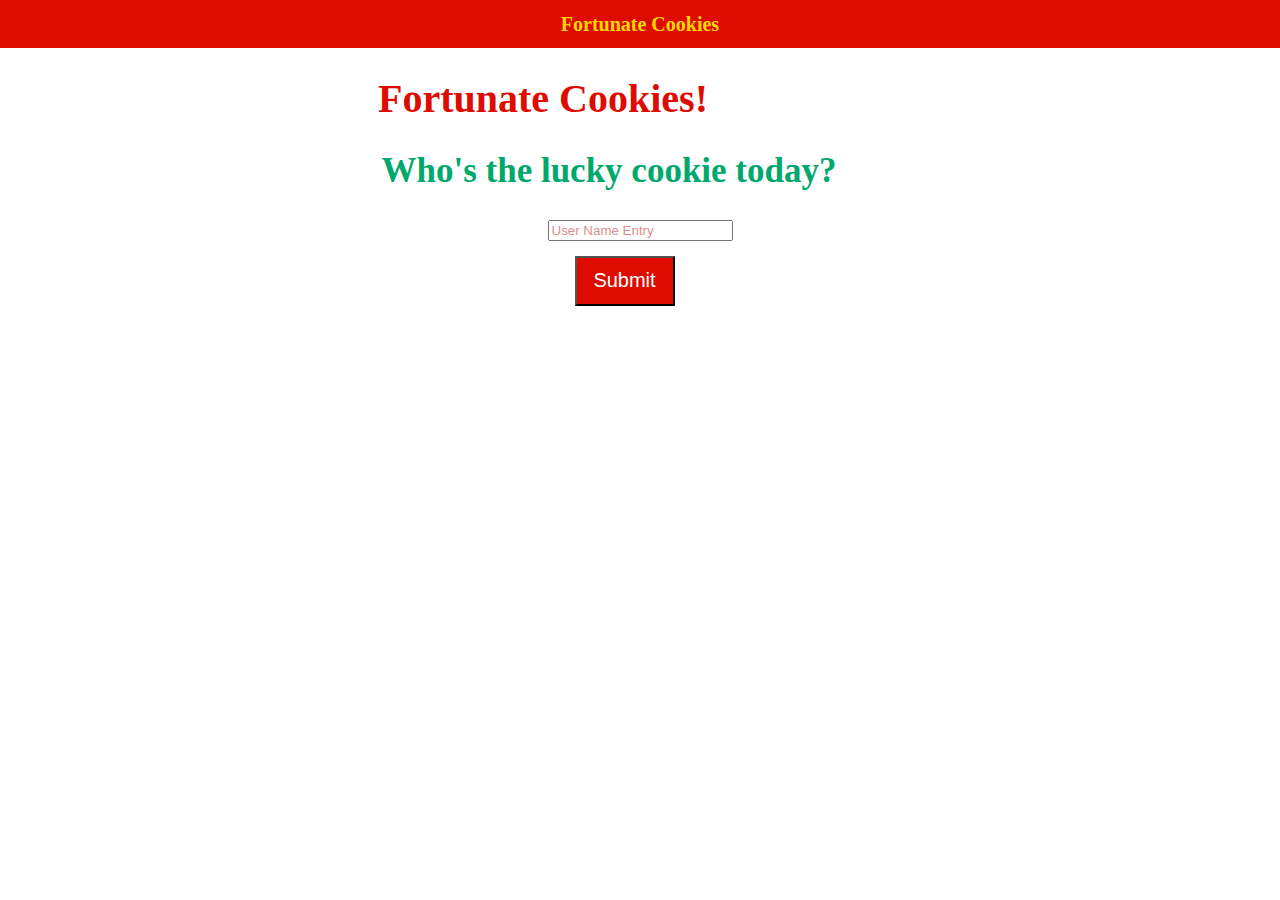
<file: index.html>
<!DOCTYPE html>
<html lang="en">
<head>
    <meta charset="UTF-8">
    <meta name="viewport" content="width=device-width, initial-scale=1.0">
    <meta http-equiv="X-UA-Compatible" content="ie=edge">
    <title>Document</title>
    <link rel="stylesheet" type="text/css" href="style.css">
</head>
<body>
        <nav>
                <h3 class="nav">Fortunate Cookies</h3>
            </nav>
                <script src="script.js"></script>
            <h1>Fortunate Cookies!</h1>
            <h2>Who's the lucky cookie today?</h2>
            <form name="myform" onsubmit="makeNickName()" action="fortune.html" method="POST" id="myForm">
                <input type="text" name="nickname" id="nickname" placeholder="User Name Entry">
               <a><input id="button" type="submit"></input></a>
           </form>
            
</body>
</html>
</file>
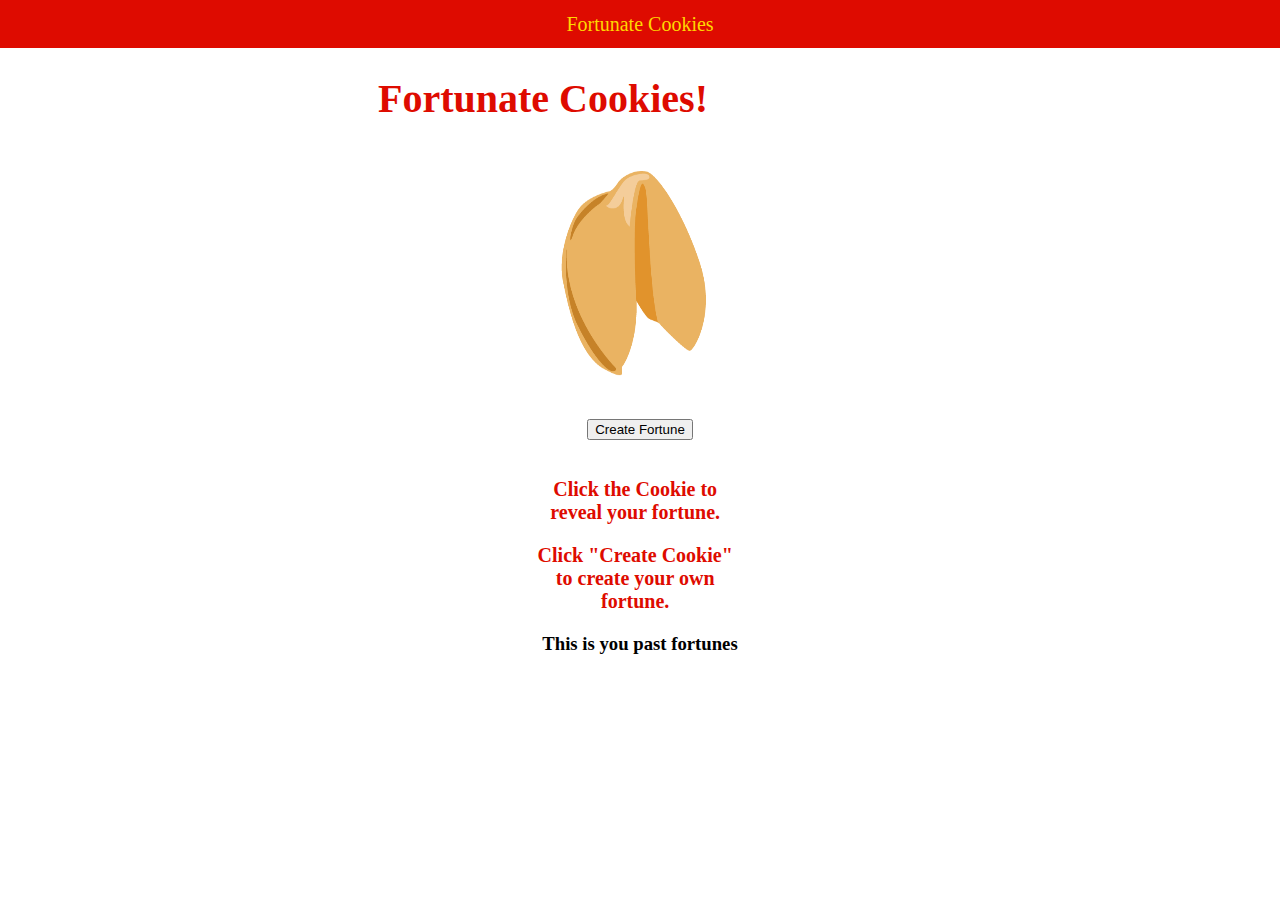
<file: fortune.html>
<!DOCTYPE html>
<html lang="en">
<head>
    <meta charset="UTF-8">
    <meta name="viewport" content="width=device-width, initial-scale=1.0">
    <meta http-equiv="X-UA-Compatible" content="ie=edge">
    <title>Document</title>
    <link rel="stylesheet" type="text/css" href="style.css">
</head>
<body>
    <nav>
        <p class="nav">Fortunate Cookies</p>
    </nav>
    <h1>Fortunate Cookies!</h1>
    <div id="fortuneCookie">
        <img id="fortuneCookieImg" class="myimage" src="./Images/cookie.png" onclick="playSound()">
        <div>
            <p id="fortuneText"></p>
        </div>
    </div>

    <button id="createFortune" class="b">Create Fortune</button>
    <!-- Create Fortune Form  -->
    <form id="createFortuneDiv">
            <input type='text' name='newFortune' placeholder='Create Fortune Here' id='textEntryNewFortune'><br>
            <button id='createFortuneNow'>Create</button>
    </form>
    <p class="info">Click the Cookie to reveal your fortune.</p>
    <p class="info">Click "Create Cookie" to create your own fortune.</p>
    <h3 id="PastTitle">This is you past fortunes</h3>
    <div id="items">
        
    </div>
    <script src="script.js"></script>


</body>
</html>
</file>
<file: style.css>
body{
    margin-left: -15px;
    margin-right: -15px;
    text-align: center;
    align-content: center;
}
h1{
    text-align: left;
    align-content: left;
    padding-left: 30%;
    font-size: 40px;
    color: #de0b00;
}
h2{
    text-align: right;
    align-content: right;
    padding-right: 35%;
    font-size: 35px;
    color: #00a86b;
}
h3{
    text-align: center;
    align-content: center;
}
nav{
    background-color: #de0b00;
    height: 50px;
}
.nav{
    margin: -10px;
    padding-top: 15px;
    color: #FFD700;
    font-size: 20px;
}
input::placeholder{
    color: #db8f8b;
    width: 150px;
    height: 40px;
}
#button{
    height: 50px;
    width: 100px;
    font-size: 20px;
    display: block;
    margin-top: 15px;
    margin-left:45%;
    color: #FFFFFF;
    background-color: #de0b00;
}
a{
    text-decoration-line: none;
    text-decoration: none;
}
.myimage{
    height: 250px;
    Width: 250px;
}
.info{
    text-align: center;
    align-content: center;
    color:#de0b00;
    font-size: 20px;
    width: 200px;
    margin-left: 42%;
    font-weight: bold;
}
.sec{
    margin-left: 10%;
}
</file>
